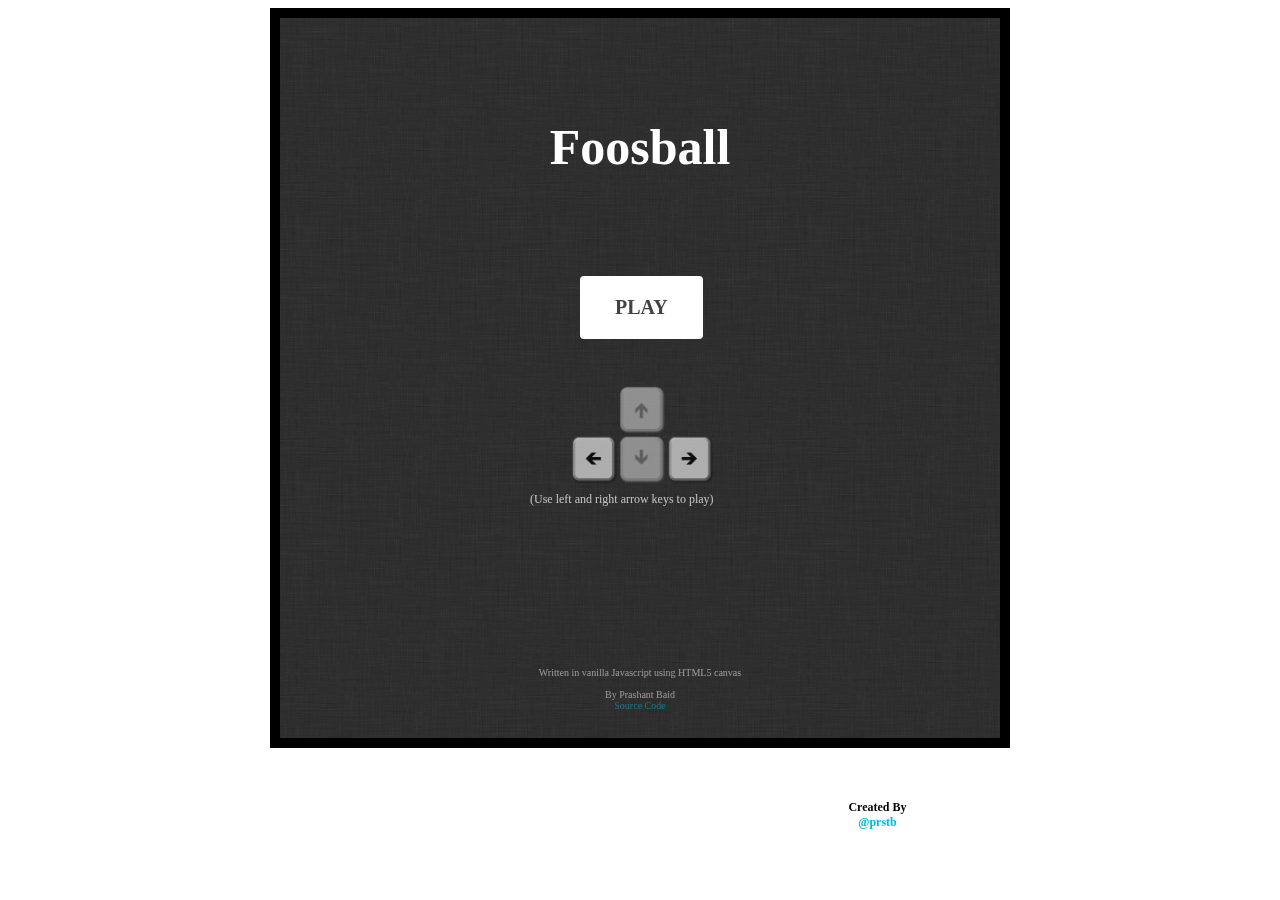
<file: index.html>
<!DOCTYPE html>
<html>
<head>
    <meta charset="utf-8" />
    <title>Foosball Game</title>
    <script src="js/SAT.js"></script>
   <link rel="stylesheet" type="text/css" href="css/style.css" />
</head>
<body>
<div id = "container">


    <div id ="startScreen">
        <div id="title">Foosball</div>
        <button id="play" onclick="init()">PLAY</button>
        <br><br><br>
        <img src="img/help.png" height="100" width="150" id="help">
        <br>
        <span id ="instructions">(Use left and right arrow keys to play)</span>
        <div id="foot">Written in vanilla Javascript using HTML5 canvas<br><br>By Prashant Baid<br><a href="https://github.com/prashantbaid/football-game" target="_blank">Source Code</a></div>
    </div>

    <div id ="gameOverScreen">
        <div id="title">Foosball</div>
        <button id="playagain" onclick="init()">PLAY AGAIN</button>
        <br><br><br>
    </div>


    <canvas id="myCanvas" width="480" height="720"></canvas>
    <div id="score">
        <div id = "timer">
            Time Left
            <div id = "countdown">02:00</div>
        </div>
        <h3 id = "blue">Glassie</h3>
        <div id="away">0</div>
        <h3 id = "red">Astrid</h3>
        <div id="home">0</div>
        <div id = "status"></div>
        <div id = "credits"> Created By <br><a href = "http://twitter.com/prstb" target="_blank">@prstb</a></div>
    </div>
    
</div>
</body>
<script src="js/football.js"></script>
</html>
</file>
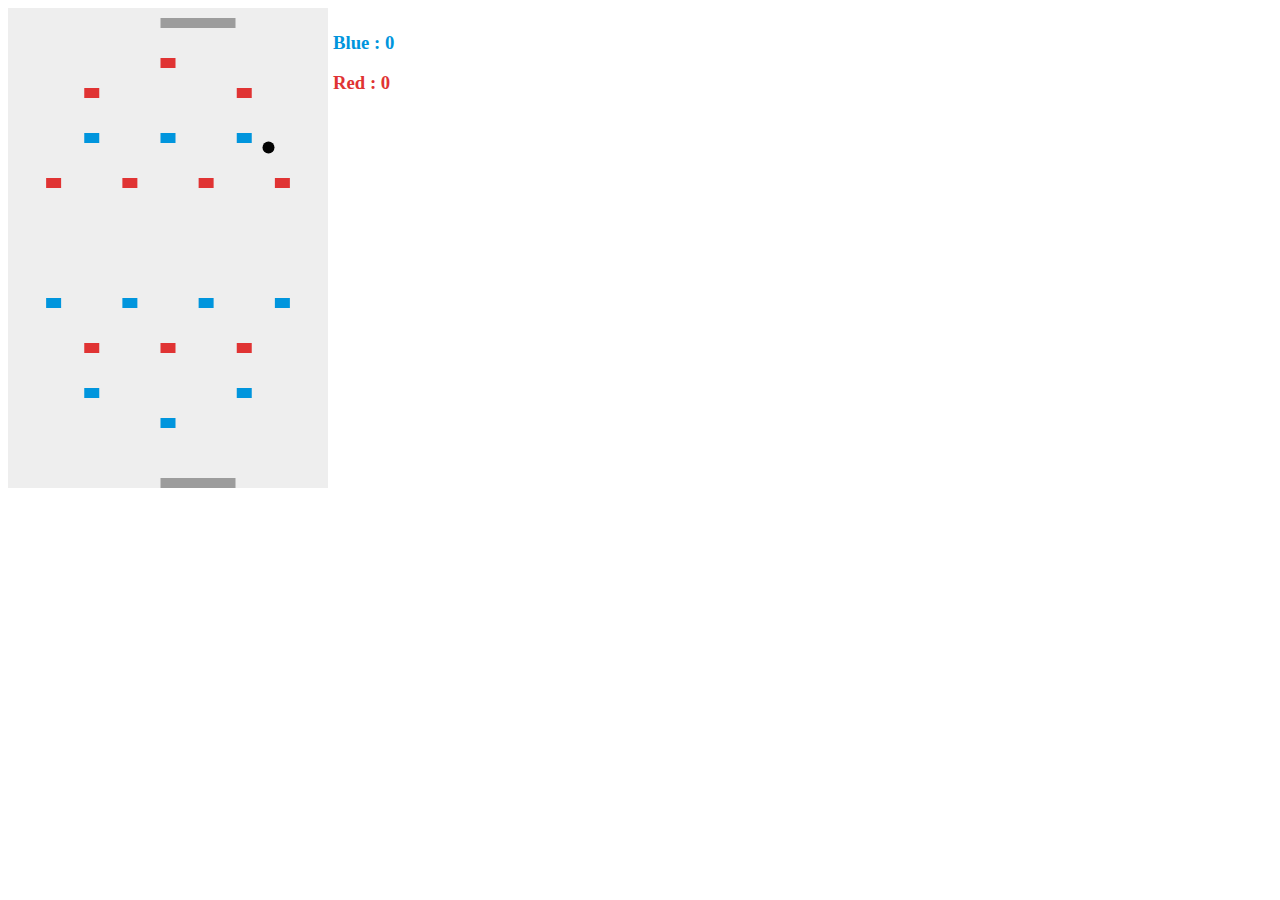
<file: football.html>
<!DOCTYPE html>
<html>
<head>
    <meta charset="utf-8" />
    <title>Foosball Game</title>

    <style>
    canvas { background: #eee; }
    #score {
        margin-left: 320px;
        margin-top: -484px;
        width: 120px;
        font-family: verdana;
        padding: 5px 5px 5px 5px;
    }
    #blue {
        color: #0095DD;
    }
    #red {
        color: #E03333;
    }
    </style>
</head>
<body>
<canvas id="myCanvas" width="320" height="480"></canvas>
<div id="score">
<h3 id = "blue">Blue : <span id="home">0</span></h3>
<h3 id = "red">Red : <span id="away">0</span></h3>
</div>
</body>
    <script>
var canvas = document.getElementById("myCanvas");
var ctx = canvas.getContext("2d");
var x = canvas.width/2;
var y = canvas.height/2;
var ballRadius = 6;
var dx = 1.5;
var dy = -1.5;
var m = 0;
var j = 0;
var paddleHeight = 10;
var paddleWidth = 15;
var paddleX = (canvas.width-paddleWidth);
var rightPressed = false;
var leftPressed = false;
var brickRowCount = 3;
var brickColumnCount = 5;
var brickWidth = 75;
var brickHeight = 20;
var brickPadding = 10;
var brickOffsetTop = 30;
var brickOffsetLeft = 30;
var bricks = [];
var goalpostWidth = 75;
var goalpostHeight = 10;
var homeScore = 0;
var awayScore = 0;
var rightPressedAway = false;
var leftPressedAway = false;
console.log(canvas.height);
document.addEventListener("keydown", keyDownHandler, false);
document.addEventListener("keyup", keyUpHandler, false);

function drawBall() {
    ctx.beginPath();
    ctx.arc(x, y, ballRadius, 0, Math.PI*2);
    ctx.fillStyle = "#030303";
    ctx.fill();
    ctx.closePath();
   
    if(x + dx > canvas.width-ballRadius || x + dx < ballRadius) {
    dx = -dx;
    }
    if(y + dy > canvas.height-ballRadius || y + dy < ballRadius) {
        dy = -dy;
    }

}


function draw() {
    ctx.clearRect(0, 0, canvas.width, canvas.height);
    drawBall();
    drawPlayers();
    drawGoalPost();
    console.log('Home: ', homeScore, 'Away: ', awayScore);
    x += dx;
    y += dy;
    if(rightPressed && paddleX*7/8 + m < canvas.width-paddleWidth) {
        m += 15;
    }
    else if(leftPressed && paddleX*1/8 + m > 0) {
        m -= 15;
    }
    else if(rightPressedAway && paddleX*7/8 + j < canvas.width-paddleWidth) {
        j += 15;
    }
    else if(leftPressedAway && paddleX*1/8 + j > 0) {
        j -= 15;
    }
}

function updateScore(goal) {

    if(goal === 'home') {
        awayScore += 1;
        document.getElementById('away').innerHTML = awayScore;
    }
    else {
        homeScore += 1;
        document.getElementById('home').innerHTML = homeScore;
    }
}

function resetBall() {
    x = canvas.height/2;
    y = canvas.width/2;
}

function drawGoalPost() {

    //home
    ctx.beginPath();
    var gphX = paddleX/2;
    var gphY = canvas.height - goalpostHeight;
    ctx.rect(gphX, gphY, goalpostWidth, goalpostHeight);
    ctx.fillStyle = "#9C9C9C";
    ctx.fill();
    ctx.closePath();
   // if(y == canvas.height)
       
    if(y >= gphY && (x > gphX && x < gphX + goalpostWidth)) {
        console.log('home scored');
        updateScore('home');
        resetBall();
    }
    //console.log('called');
    //away
    ctx.beginPath();
    var gpaX = paddleX/2;
    var gpaY = paddleHeight;
    ctx.rect(gpaX, gpaY, goalpostWidth, goalpostHeight);
    ctx.fillStyle = "#9C9C9C";
    ctx.fill();
    ctx.closePath();
    // alert(y + ','+ gpaY);
    if(y <= gpaY && (x > gpaX && x < gpaX + goalpostWidth)) {
        console.log('away scored'); 
        updateScore('away');
        resetBall();
    }
}

function drawGoalkeeper() {

    ctx.beginPath();
    var gkX = paddleX/2 + m;
    var gkY = canvas.height*7/8-paddleHeight;
    ctx.rect(gkX, gkY, paddleWidth, paddleHeight);
    ctx.fillStyle = "#0095DD";
    ctx.fill();
    ctx.closePath();
    if((y >= gkY && y < gkY + paddleHeight) && (x > gkX - 5 && x < gkX + paddleWidth + 5) ) {
        if(dy < 0)
            dx = -dx;
        else
            dy = -dy;
    }
}

function drawDefenders() {

    ctx.beginPath();
    var lcbX = paddleX/4 + m;
    var lcbY = canvas.height*13/16-paddleHeight;
    ctx.rect(lcbX, lcbY, paddleWidth, paddleHeight);
    ctx.fillStyle = "#0095DD";
    ctx.fill();
    ctx.closePath();
    if((y >= lcbY && y < lcbY + paddleHeight) && (x > lcbX - 5 && x < lcbX + paddleWidth + 5) ) {
        if(dy < 0)
            dx = -dx;
        else
            dy = -dy;
    }

    ctx.beginPath();
    var rcbX = paddleX*3/4 + m;
    var rcbY = canvas.height*13/16-paddleHeight;
    ctx.rect(rcbX, rcbY, paddleWidth, paddleHeight);
    ctx.fillStyle = "#0095DD";
    ctx.fill();
    ctx.closePath();
    if((y >= rcbY && y < rcbY + paddleHeight) && (x > rcbX - 5 && x < rcbX + paddleWidth + 5) ) {
        if(dy < 0)
            dx = -dx;
        else
            dy = -dy;
    }
}

function drawMidfielders() {

    //midfielders
    ctx.beginPath();
    var lwbX = paddleX*1/8 + m;
    var lwbY = canvas.height*5/8-paddleHeight;
    ctx.rect(lwbX, lwbY, paddleWidth, paddleHeight);
    ctx.fillStyle = "#0095DD";
    ctx.fill();
    ctx.closePath();
    if((y >= lwbY && y < lwbY + paddleHeight) && (x > lwbX - 5  && x < lwbX + paddleWidth + 5) ) {
        if(dy < 0)
            dx = -dx;
        else
            dy = -dy;
    }


    ctx.beginPath();
    var lcmX = paddleX*3/8 + m;
    var lcmY = canvas.height*5/8-paddleHeight;
    ctx.rect(lcmX, lcmY, paddleWidth, paddleHeight);
    ctx.fillStyle = "#0095DD";
    ctx.fill();
    ctx.closePath();
    if((y >= lcmY && y < lcmY + paddleHeight) && (x > lcmX - 5 && x < lcmX + paddleWidth + 5) ) {
        if(dy < 0)
            dx = -dx;
        else
            dy = -dy;
    }

    ctx.beginPath();
    var rcmX = paddleX*5/8 + m;
    var rcmY = canvas.height*5/8-paddleHeight;
    ctx.rect(rcmX, rcmY, paddleWidth, paddleHeight);
    ctx.fillStyle = "#0095DD";
    ctx.fill();
    ctx.closePath();
    if((y >= lcmY && y < lcmY + paddleHeight) && (x > rcmX - 5 && x < rcmX + paddleWidth + 5) ) {
        if(dy < 0)
            dx = -dx;
        else
            dy = -dy;
    }

    ctx.beginPath();
    var rwbX = paddleX*7/8 + m;
    var rwbY = canvas.height*5/8-paddleHeight;
    ctx.rect(rwbX, rwbY, paddleWidth, paddleHeight);
    ctx.fillStyle = "#0095DD";
    ctx.fill();
    ctx.closePath();
    if((y >= lcmY && y < lcmY + paddleHeight) && (x > rwbX - 5 && x < rwbX + paddleWidth + 5) ) {
        if(dy < 0)
            dx = -dx;
        else
            dy = -dy;
    }
  
}

function drawStrikers() {
        //attackers
    ctx.beginPath();
    var lwX = paddleX/4 + m;
    var lwY = canvas.height*9/32-paddleHeight;
    ctx.rect(lwX, lwY, paddleWidth, paddleHeight);
    ctx.fillStyle = "#0095DD";
    ctx.fill();
    ctx.closePath();
    if((y >= lwY && y < lwY + paddleHeight) && (x > lwX - 5 && x < lwX + paddleWidth + 5) ) {
        if(dy < 0)
            dx = -dx;
        else
            dy = -dy;
    }

    ctx.beginPath();
    var cfX = paddleX/2 + m;
    var cfY = canvas.height*9/32-paddleHeight;
    ctx.rect(cfX, cfY, paddleWidth, paddleHeight);
    ctx.fillStyle = "#0095DD";
    ctx.fill();
    ctx.closePath();
    if((y >= cfY && y < cfY + paddleHeight) && (x > cfX - 5 && x < cfX + paddleWidth + 5) ) {
        if(dy < 0)
            dx = -dx;
        else
            dy = -dy;
    }

    ctx.beginPath();
    var rwX = paddleX*3/4 + m;
    var rwY = canvas.height*9/32-paddleHeight;
    ctx.rect(rwX, rwY, paddleWidth, paddleHeight);
    ctx.fillStyle = "#0095DD";
    ctx.fill();
    ctx.closePath();
    if((y >= rwY && y < rwY + paddleHeight) && (x > rwX - 5 && x < rwX + paddleWidth + 5) ) {
        if(dy < 0)
            dx = -dx;
        else
            dy = -dy;
    }
}
function drawPlayers() {

    //home
    drawGoalkeeper();
    drawDefenders();
    drawMidfielders();
    drawStrikers();

    //away
     drawAwayGoalkeeper();
     drawAwayDefenders();
     drawAwayMidfielders();
     drawAwayStrikers();
}

function drawAwayGoalkeeper() {

    ctx.beginPath();
    var gkX = paddleX/2 + j;
    var gkY = canvas.height*1/8-paddleHeight;
    ctx.rect(gkX, gkY, paddleWidth, paddleHeight);
    ctx.fillStyle = "#E03333";
    ctx.fill();
    ctx.closePath();
    if((y >= gkY && y < gkY + paddleHeight) && (x > gkX - 5 && x < gkX + paddleWidth + 5) ) {
        if(dy > 0)
            dx = -dx;
        else
            dy = -dy;
    }
}

function drawAwayDefenders() {

    ctx.beginPath();
    var lcbX = paddleX/4 + j;
    var lcbY = canvas.height*3/16-paddleHeight;
    ctx.rect(lcbX, lcbY, paddleWidth, paddleHeight);
    ctx.fillStyle = "#E03333";
    ctx.fill();
    ctx.closePath();
    if((y >= lcbY && y < lcbY + paddleHeight) && (x > lcbX - 5 && x < lcbX + paddleWidth + 5) ) {
        if(dy > 0)
            dx = -dx;
        else
            dy = -dy;
    }

    ctx.beginPath();
    var rcbX = paddleX*3/4 + j;
    var rcbY = canvas.height*3/16-paddleHeight;
    ctx.rect(rcbX, rcbY, paddleWidth, paddleHeight);
    ctx.fillStyle = "#E03333";
    ctx.fill();
    ctx.closePath();
    if((y >= rcbY && y < rcbY + paddleHeight) && (x > rcbX - 5 && x < rcbX + paddleWidth + 5) ) {
        if(dy > 0)
            dx = -dx;
        else
            dy = -dy;
    }
}

function drawAwayMidfielders() {

    //midfielders
    ctx.beginPath();
    var lwbX = paddleX*1/8 + j;
    var lwbY = canvas.height*3/8-paddleHeight;
    ctx.rect(lwbX, lwbY, paddleWidth, paddleHeight);
    ctx.fillStyle = "#E03333";
    ctx.fill();
    ctx.closePath();
    if((y >= lwbY && y < lwbY + paddleHeight) && (x > lwbX - 5  && x < lwbX + paddleWidth + 5) ) {
        if(dy > 0)
            dx = -dx;
        else
            dy = -dy;
    }


    ctx.beginPath();
    var lcmX = paddleX*3/8 + j;
    var lcmY = canvas.height*3/8-paddleHeight;
    ctx.rect(lcmX, lcmY, paddleWidth, paddleHeight);
    ctx.fillStyle = "#E03333";
    ctx.fill();
    ctx.closePath();
    if((y >= lcmY && y < lcmY + paddleHeight) && (x > lcmX - 5 && x < lcmX + paddleWidth + 5) ) {
        if(dy > 0)
            dx = -dx;
        else
            dy = -dy;
    }

    ctx.beginPath();
    var rcmX = paddleX*5/8 + j;
    var rcmY = canvas.height*3/8-paddleHeight;
    ctx.rect(rcmX, rcmY, paddleWidth, paddleHeight);
    ctx.fillStyle = "#E03333";
    ctx.fill();
    ctx.closePath();
    if((y >= lcmY && y < lcmY + paddleHeight) && (x > rcmX - 5 && x < rcmX + paddleWidth + 5) ) {
        if(dy > 0)
            dx = -dx;
        else
            dy = -dy;
    }

    ctx.beginPath();
    var rwbX = paddleX*7/8 + j;
    var rwbY = canvas.height*3/8-paddleHeight;
    ctx.rect(rwbX, rwbY, paddleWidth, paddleHeight);
    ctx.fillStyle = "#E03333";
    ctx.fill();
    ctx.closePath();
    if((y >= lcmY && y < lcmY + paddleHeight) && (x > rwbX - 5 && x < rwbX + paddleWidth + 5) ) {
        if(dy > 0)
            dx = -dx;
        else
            dy = -dy;
    }
  
}

function drawAwayStrikers() {
        //attackers
    ctx.beginPath();
    var lwX = paddleX/4 + j;
    var lwY = canvas.height*23/32-paddleHeight;
    ctx.rect(lwX, lwY, paddleWidth, paddleHeight);
    ctx.fillStyle = "#E03333";
    ctx.fill();
    ctx.closePath();
    if((y >= lwY && y < lwY + paddleHeight) && (x > lwX - 5 && x < lwX + paddleWidth + 5) ) {
        if(dy > 0)
            dx = -dx;
        else
            dy = -dy;
    }

    ctx.beginPath();
    var cfX = paddleX/2 + j;
    var cfY = canvas.height*23/32-paddleHeight;
    ctx.rect(cfX, cfY, paddleWidth, paddleHeight);
    ctx.fillStyle = "#E03333";
    ctx.fill();
    ctx.closePath();
    if((y >= cfY && y < cfY + paddleHeight) && (x > cfX - 5 && x < cfX + paddleWidth + 5) ) {
        if(dy > 0)
            dx = -dx;
        else
            dy = -dy;
    }

    ctx.beginPath();
    var rwX = paddleX*3/4 + j;
    var rwY = canvas.height*23/32-paddleHeight;
    ctx.rect(rwX, rwY, paddleWidth, paddleHeight);
    ctx.fillStyle = "#E03333";
    ctx.fill();
    ctx.closePath();
    if((y >= rwY && y < rwY + paddleHeight) && (x > rwX - 5 && x < rwX + paddleWidth + 5) ) {
        if(dy > 0)
            dx = -dx;
        else
            dy = -dy;
    }
}

function keyDownHandler(e) {
    if(e.keyCode == 39) {
        rightPressed = true;
    }
    else if(e.keyCode == 37) {
        leftPressed = true;
    }
    else if(e.keyCode == 65) {
        leftPressedAway = true; 
    }
    else if(e.keyCode == 68) {
        rightPressedAway = true;
    }
}

function keyUpHandler(e) {
    if(e.keyCode == 39) {
        rightPressed = false;
    }
    else if(e.keyCode == 37) {
        leftPressed = false;
    }
    else if(e.keyCode == 65) {
        leftPressedAway = false; 
    }
    else if(e.keyCode == 68) {
        rightPressedAway = false;
    }
}
setInterval(draw, 10);
    </script>
</html>
</file>
<file: css/style.css>
#container {
         width: 720px;
         height: 720px;
         border-style: solid;
         border-width: 10px;
         margin: 0 auto;
         position: relative;
     }
     canvas {
         background: url("../img/pitch3.png") center;
         float: left;
         z-index: 1;
     }
     #startScreen {
         z-index: 2;
         width: 720px;
         height: 720px;
         background-image: url('../img/splash.png');
         position: absolute;
         font-family: verdana;
         color: white;
     }
     #gameOverScreen {
         z-index: -1;
         width: 480px;
         height: 720px;
         background-image: url('../img/splash.png');
         position: absolute;
         font-family: verdana;
         color: white;
     }
     #score {
         background-image: url('../img/background.png');
         float: right;
         width: 240px;
         height: 690px;
         font-family: verdana;
         text-align: center;
         padding-top: 30px;
         z-index: 1;
     }
     #blue {
         color: #919191;
     }
     #red {
         color: #E03333;
     }
     #home,
     #away {
         font-size: 48px;
         font-weight: bold;
     }
     #timer {
         padding-bottom: 100px;
         font-size: 28px;
         font-weight: bold;
     }
     #credits {
         padding-top: 100px;
         font-size: 12px;
         font-weight: bold;
         position: fixed;
         height: 50px;
         bottom: 0px;
         left: 0px;
         right: 0px;
         margin-bottom: 50px;
         margin-left: 475px;
     }
     a {
         text-decoration: none;
         color: #01BBE4;
     }
     #title {
         font-size: 50px;
         font-weight: bold;
         font-family: verdana;
         color: white;
         text-align: center;
         padding-top: 100px;
     }
     #play {
         margin-left: 300px;
         margin-top: 100px;
         width: auto;
         margin-bottom: 100px;
         padding: 20px 35px;
         background: white;
         border: 0;
         font-size: 20px;
         color: #424242;
         font-weight: bold;
         font-family: verdana;
         border-radius: 4px;
         margin-bottom: 10px;
     }
     #playagain {
         margin-left: 140px;
         margin-top: 100px;
         width: auto;
         margin-bottom: 100px;
         padding: 20px 35px;
         background: white;
         border: 0;
         font-size: 20px;
         color: #424242;
         font-weight: bold;
         font-family: verdana;
         border-radius: 4px;
         margin-bottom: 10px;
     }
     #help {
         padding-left: 285px;
         opacity: 0.7;
     }
     #instructions {
         font-size: 12px;
         padding-left: 250px;
         text-align: center;
         opacity: 0.7;
     }
     #right {
         padding-left: 70px;
         font-size: 12px;
         text-align: center;
         opacity: 0.7;
     }
     #foot {
         margin-top: 160px;
         text-align: center;
         font-size: 10px;
         opacity: 0.5;
     }
     #status {
         margin-top: 100px;
         font-weight: bold;
         font-size: 20px;
     }
</file>
